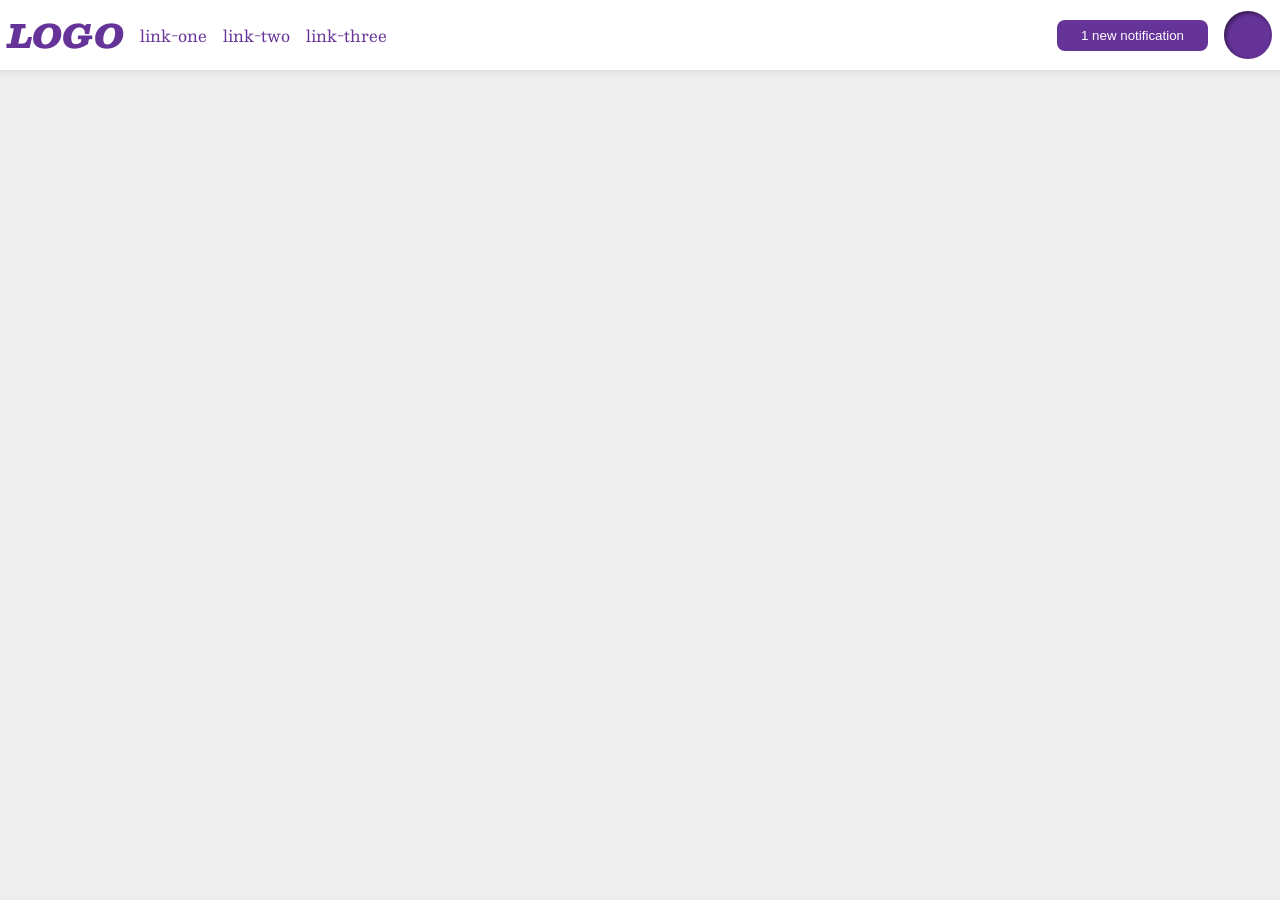
<file: foundations/flex/03-flex-header-2/index.html>
<!DOCTYPE html>
<html lang="en">

<head>
  <meta charset="UTF-8">
  <meta http-equiv="X-UA-Compatible" content="IE=edge">
  <meta name="viewport" content="width=device-width, initial-scale=1.0">
  <title>Flex Header 2</title>
  <link rel="stylesheet" href="style.css">
</head>

<body>
  <div class="header">
    <div class="left">
      <div class="logo">
        LOGO
      </div>
      <ul class="links">
        <li><a href="https://google.com">link-one</a></li>
        <li><a href="https://google.com">link-two</a></li>
        <li><a href="https://google.com">link-three</a></li>
      </ul>
    </div>
    <div class="right">
      <button class="notifications">
        1 new notification
      </button>
      <div class="profile-image"></div>
    </div>
  </div>
</body>

</html>
</file>
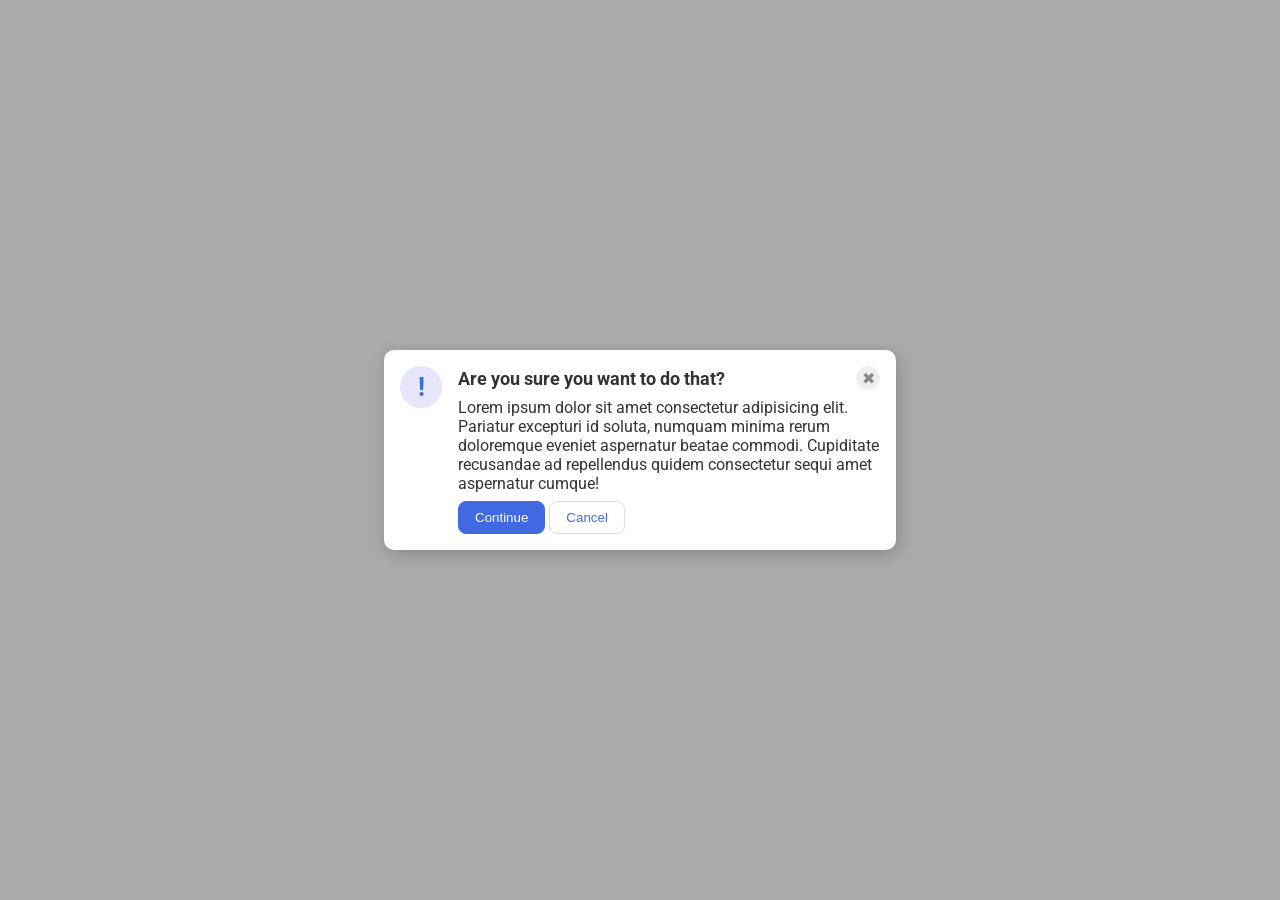
<file: foundations/flex/05-flex-modal/index.html>
<!DOCTYPE html>
<html lang="en">

<head>
  <meta charset="UTF-8">
  <meta http-equiv="X-UA-Compatible" content="IE=edge">
  <meta name="viewport" content="width=device-width, initial-scale=1.0">
  <link rel="stylesheet" href="style.css">
  <title>Modal</title>
</head>

<body>
  <div class="modal">
    <div class="icon">!</div>
    <div class="prompt">
      <div class="header">
        <div class="top-text">Are you sure you want to do that?</div>
        <button class="close-button">✖</button>
      </div>
      <div class="text">Lorem ipsum dolor sit amet consectetur adipisicing elit. Pariatur excepturi id soluta, numquam
        minima rerum doloremque eveniet aspernatur beatae commodi. Cupiditate recusandae ad repellendus quidem
        consectetur sequi amet aspernatur cumque!</div>
      <div class="bottom">
        <button class="continue">Continue</button>
        <button class="cancel">Cancel</button>
      </div>
    </div>
  </div>
</body>

</html>
</file>
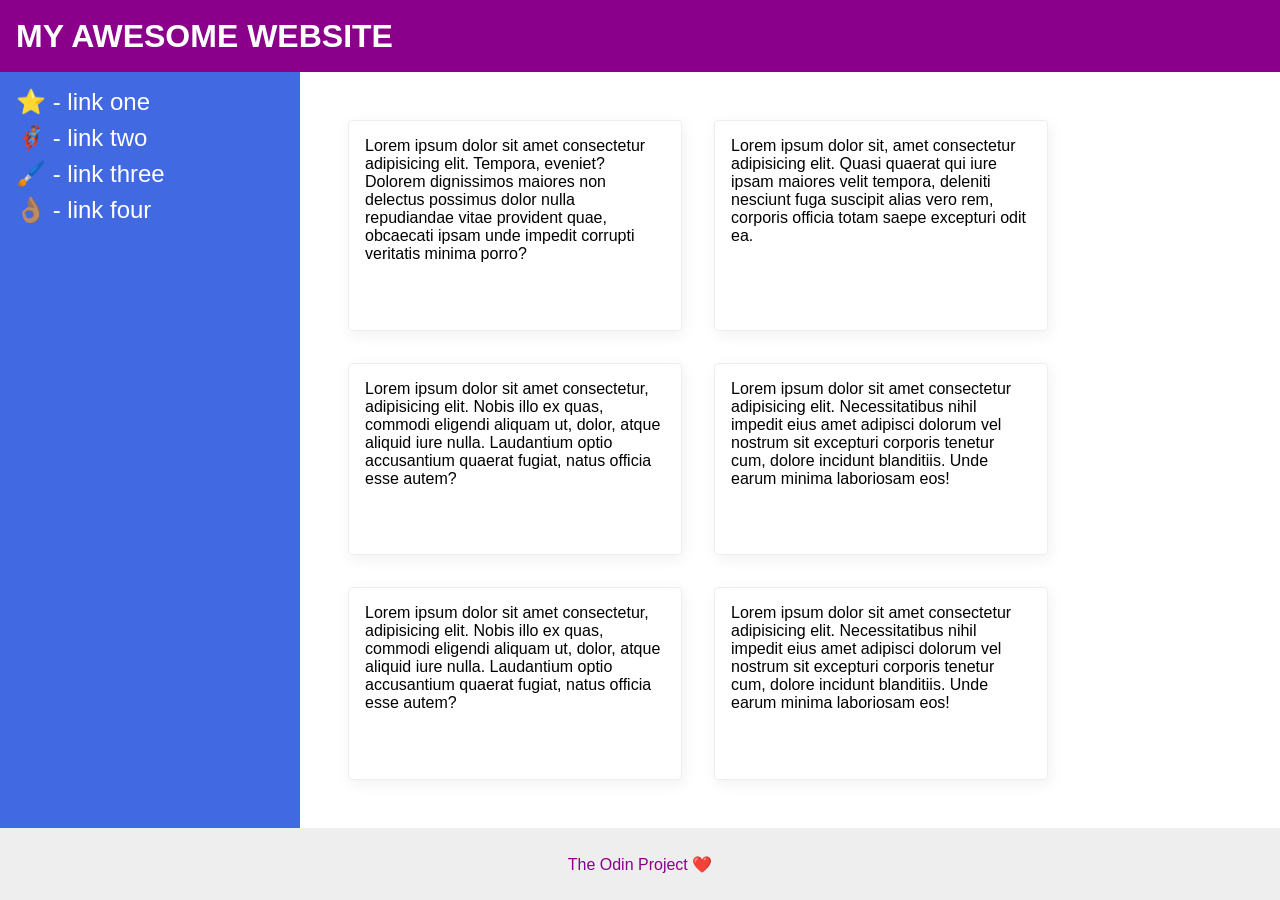
<file: foundations/flex/07-flex-layout-2/index.html>
<!DOCTYPE html>
<html lang="en">
  <head>
    <meta charset="UTF-8">
    <meta http-equiv="X-UA-Compatible" content="IE=edge">
    <meta name="viewport" content="width=device-width, initial-scale=1.0">
    <title>The Holy Grail</title>
    <link rel="stylesheet" href="style.css">
  </head>
  <body>
    <div class="header">
      MY AWESOME WEBSITE
    </div>
    
    <div class="content">
      <div class="sidebar">
        <ul>
          <li><a href="#">⭐ - link one</a></li>
          <li><a href="#">🦸🏽‍♂️ - link two</a></li>
          <li><a href="#">🖌️ - link three</a></li>
          <li><a href="#">👌🏽 - link four</a></li>
        </ul>
      </div>
      
      <div class="info">
        <div class="card">Lorem ipsum dolor sit amet consectetur adipisicing elit. Tempora, eveniet? Dolorem dignissimos maiores non delectus possimus dolor nulla repudiandae vitae provident quae, obcaecati ipsam unde impedit corrupti veritatis minima porro?</div>
        <div class="card">Lorem ipsum dolor sit, amet consectetur adipisicing elit. Quasi quaerat qui iure ipsam maiores velit tempora, deleniti nesciunt fuga suscipit alias vero rem, corporis officia totam saepe excepturi odit ea.</div>
        <div class="card">Lorem ipsum dolor sit amet consectetur, adipisicing elit. Nobis illo ex quas, commodi eligendi aliquam ut, dolor, atque aliquid iure nulla. Laudantium optio accusantium quaerat fugiat, natus officia esse autem?</div>
        <div class="card">Lorem ipsum dolor sit amet consectetur adipisicing elit. Necessitatibus nihil impedit eius amet adipisci dolorum vel nostrum sit excepturi corporis tenetur cum, dolore incidunt blanditiis. Unde earum minima laboriosam eos!</div>
        <div class="card">Lorem ipsum dolor sit amet consectetur, adipisicing elit. Nobis illo ex quas, commodi eligendi aliquam ut, dolor, atque aliquid iure nulla. Laudantium optio accusantium quaerat fugiat, natus officia esse autem?</div>
        <div class="card">Lorem ipsum dolor sit amet consectetur adipisicing elit. Necessitatibus nihil impedit eius amet adipisci dolorum vel nostrum sit excepturi corporis tenetur cum, dolore incidunt blanditiis. Unde earum minima laboriosam eos!</div>
      </div>
    </div>
      
      <div class="footer">
      The Odin Project ❤️
    </div>
  </body>
</html>
</file>
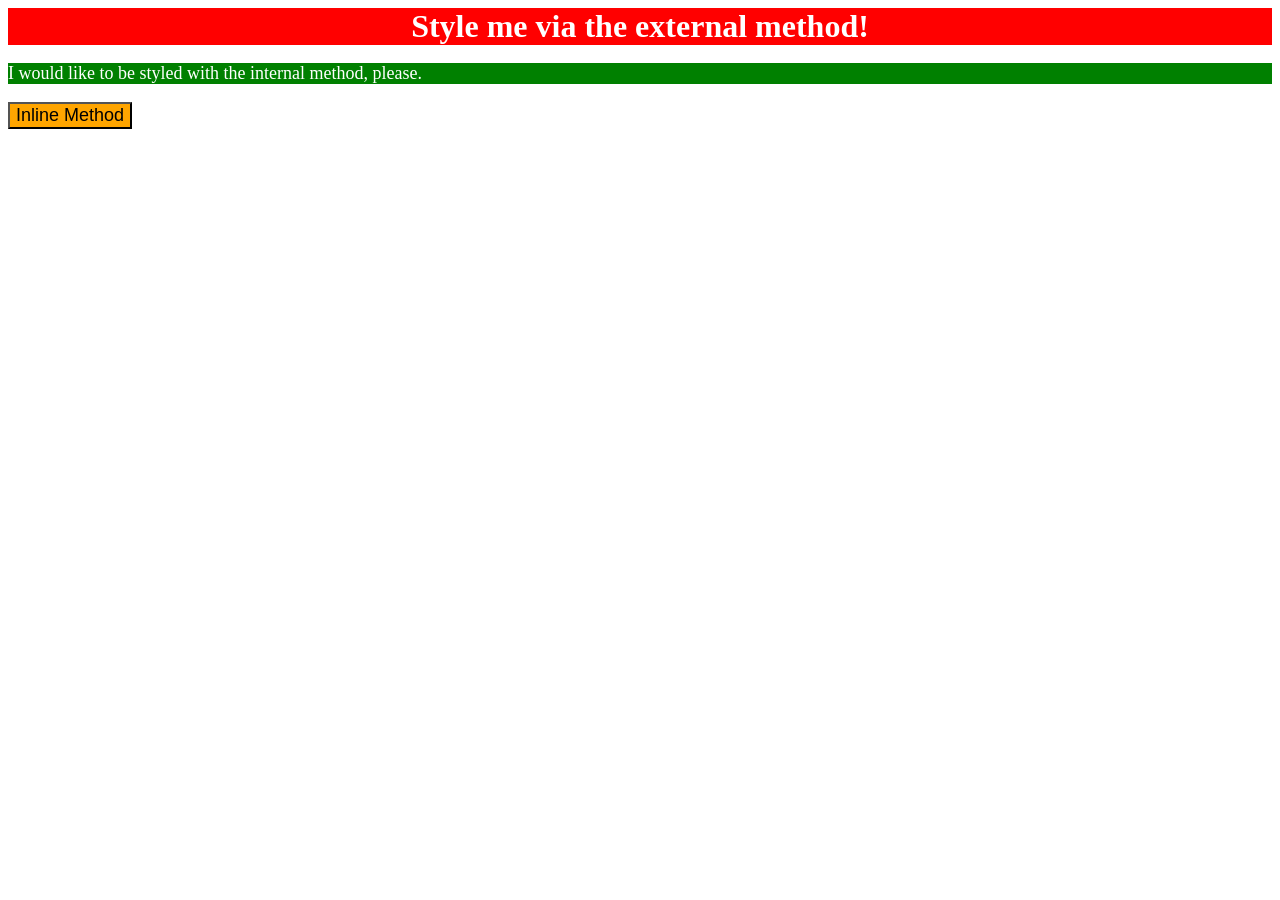
<file: foundations/intro-to-css/01-css-methods/index.html>
<!DOCTYPE html>
<html lang="en">
  <head>
    <link rel="stylesheet" href="style.css">
    <meta charset="UTF-8">
    <meta http-equiv="X-UA-Compatible" content="IE=edge">
    <meta name="viewport" content="width=device-width, initial-scale=1.0">
    <title>Methods for Adding CSS</title>
    <style>
      p {
        color: white;
        background-color: green;
        font-size: 18px;
      }
    </style>
  </head>
  <body>
    <div>Style me via the external method!</div>
    <p>I would like to be styled with the internal method, please.</p>
    <button style="background-color: orange; font-size: 18px; ">Inline Method</button>
  </body>
</html>
</file>
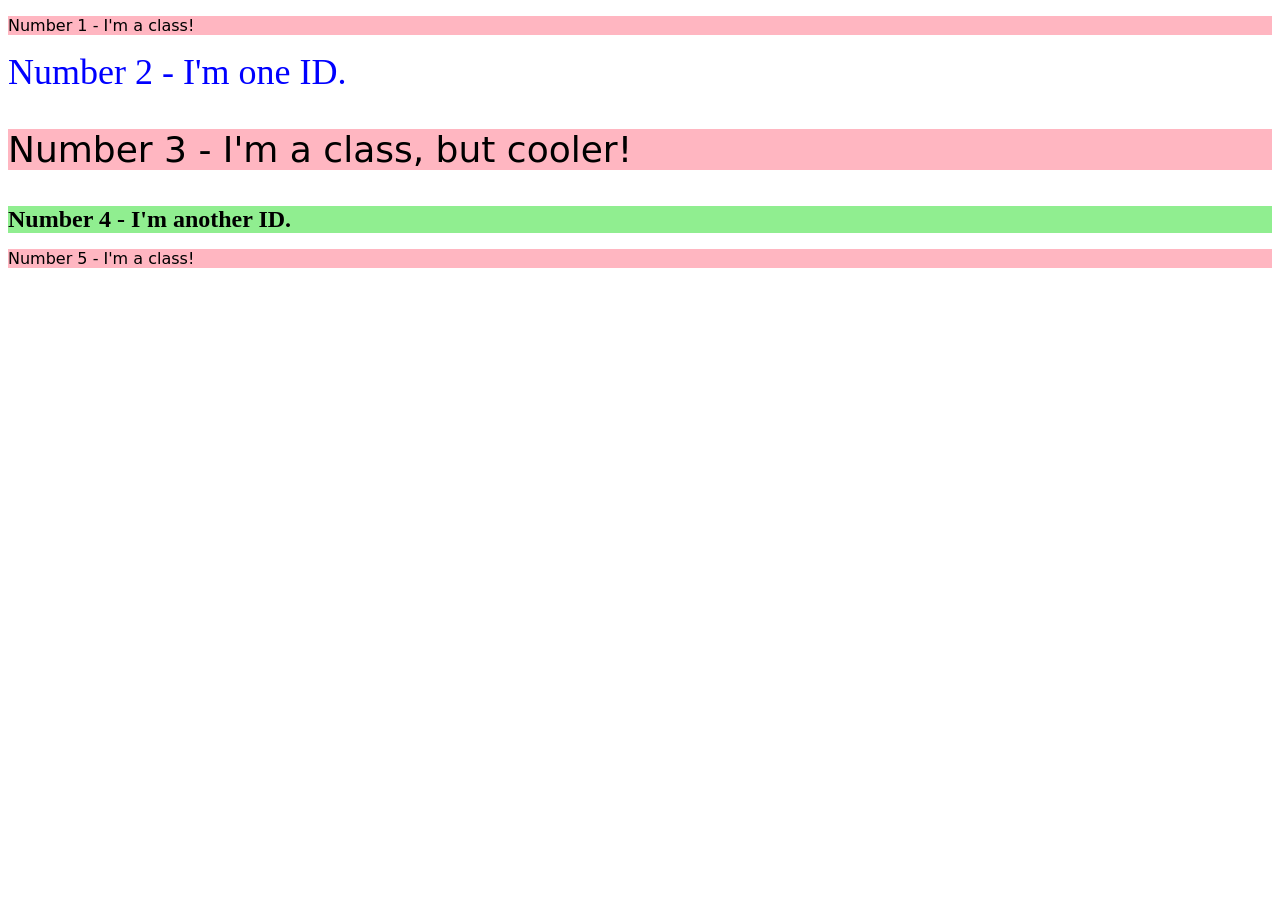
<file: foundations/intro-to-css/02-class-id-selectors/index.html>
<!DOCTYPE html>
<html lang="en">
  <head>
    <meta charset="UTF-8">
    <meta http-equiv="X-UA-Compatible" content="IE=edge">
    <meta name="viewport" content="width=device-width, initial-scale=1.0">
    <title>Class and ID Selectors</title>
    <link rel="stylesheet" href="style.css">
  </head>
  <body>
    <p class="odd">Number 1 - I'm a class!</p>
    <div id="two">Number 2 - I'm one ID.</div>
    <p class="odd cooler">Number 3 - I'm a class, but cooler!</p>
    <div id="four">Number 4 - I'm another ID.</div>
    <p class="odd">Number 5 - I'm a class!</p>
  </body>
</html>
</file>
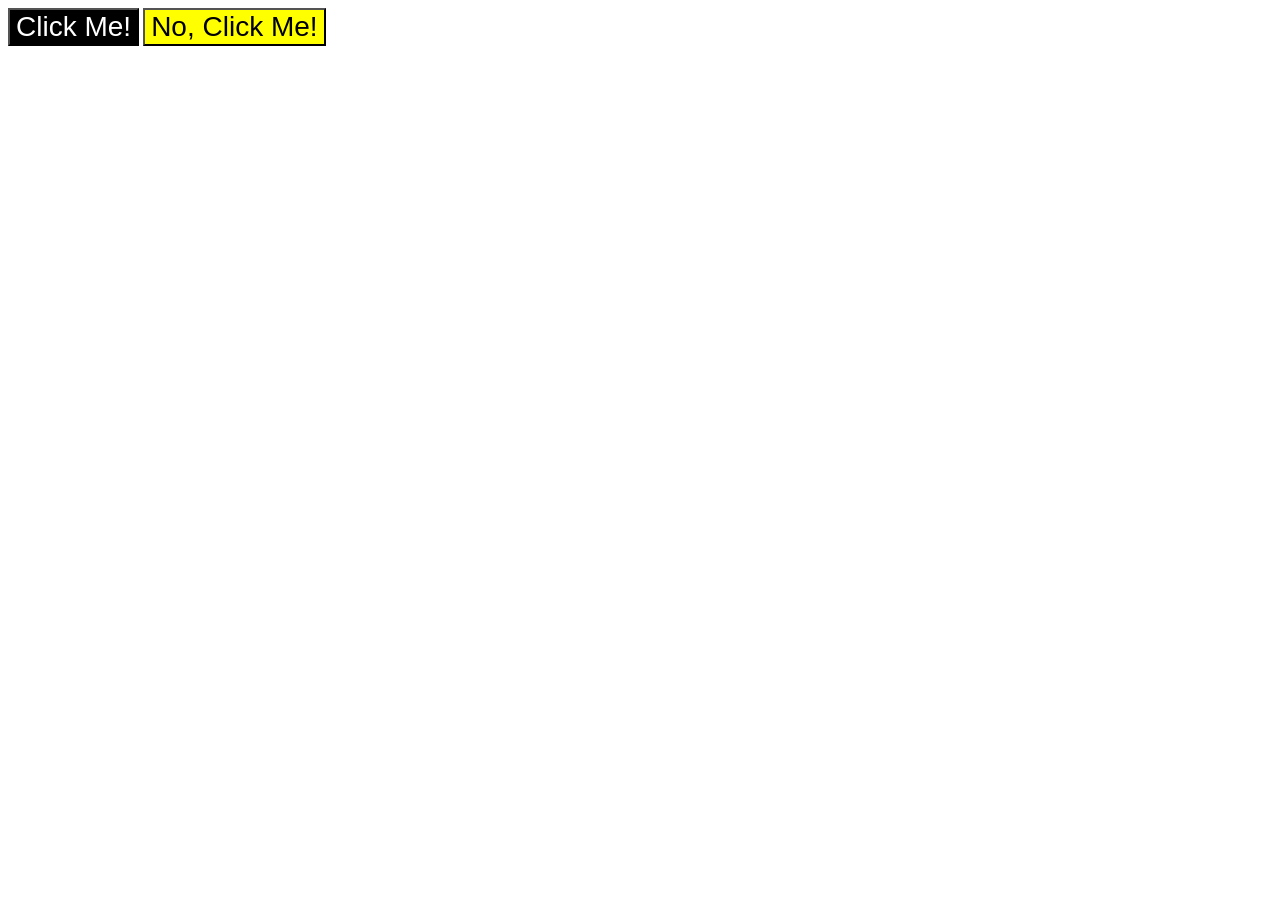
<file: foundations/intro-to-css/03-grouping-selectors/index.html>
<!DOCTYPE html>
<html lang="en">
  <head>
    <meta charset="UTF-8">
    <meta http-equiv="X-UA-Compatible" content="IE=edge">
    <meta name="viewport" content="width=device-width, initial-scale=1.0">
    <title>Grouping Selectors</title>
    <link rel="stylesheet" href="style.css">
  </head>
  <body>
    <button class="inverted">Click Me!</button>
    <button class="crazy">No, Click Me!</button>
  </body>
</html>
</file>
<file: foundations/flex/03-flex-header-2/style.css>
/* this is some magical font-importing.  
you'll learn about it later. */
@import url('https://fonts.googleapis.com/css2?family=Besley:ital,wght@0,400;1,900&display=swap');

body {
  margin: 0;
  background: #eee;
  font-family: Besley, serif;
}

.header {
  background: white;
  border-bottom: 1px solid #ddd;
  box-shadow: 0 0 8px rgba(0,0,0,.1);

  display: flex;
  padding: 8px;
  align-items: center;
  justify-content: space-between;
}

.profile-image {
  background: rebeccapurple;
  box-shadow: inset 2px 2px 4px rgba(0,0,0,.5);
  border-radius: 50%;
  width: 48px;
  height: 48px;
  flex-shrink: 0;
}

.logo {
  color: rebeccapurple;
  font-size: 32px;
  font-weight: 900;
  font-style: italic;
}

button {
  border: none;
  border-radius: 8px;
  background: rebeccapurple;
  color: white;
  padding: 8px 24px;
  flex-shrink: 0;
}

a {
  /* this removes the line under our links */
  text-decoration: none;
  color: rebeccapurple;
}

ul {
  list-style-type: none;
  display: flex;
  padding: 0px;
  margin: 0px;
  gap: 16px;
}

.left, .right {
  display: flex;
  gap: 16px;
  align-items: center;
  
}
</file>
<file: foundations/flex/05-flex-modal/style.css>
@import url('https://fonts.googleapis.com/css2?family=Roboto:wght@400;700&display=swap');

html, body {
  height: 100%;
}

body {
  font-family: Roboto, sans-serif;
  margin: 0;
  background: #aaa;
  color: #333;
  /* I'll give you this one for free lol */
  display: flex;
  align-items: center;
  justify-content: center;
}

.modal {
  background: white;
  width: 480px;
  border-radius: 10px;
  box-shadow: 2px 4px 16px rgba(0,0,0,.2);
  display: flex;
  justify-content: space-between;
  padding: 16px;
  gap: 16px;
}

.icon {
  color: royalblue;
  font-size: 26px;
  font-weight: 700;
  background: lavender;
  width: 42px;
  height: 42px;
  border-radius: 50%;
  display: flex;
  align-items: center;
  justify-content: center;
  
  flex-shrink: 0;
}

.close-button {
  background: #eee;
  border-radius: 50%;
  color: #888;
  font-weight: 400;
  font-size: 16px;
  height: 24px;
  width: 24px;
  display: flex;
  align-items: center;
  justify-content: center;
  border: 1px solid #eee;
  padding: 0;
}

button {
  cursor: pointer;
  padding: 8px 16px;
  border-radius: 8px;
}

button.continue {
  background: royalblue;
  border: 1px solid royalblue;
  color: white;
}

button.cancel {
  background: white;
  border: 1px solid #ddd;
  color: royalblue;
}

.header {
  display: flex;
  justify-content: space-between;
  font-weight: bold;
  font-size: large;
  margin-bottom: 8px;
  align-items: center;
}

.text {
  margin-bottom: 8px;
}
</file>
<file: foundations/flex/07-flex-layout-2/style.css>
body {
  font-family: -apple-system, BlinkMacSystemFont, 'Segoe UI', Roboto, Oxygen, Ubuntu, Cantarell, 'Open Sans', 'Helvetica Neue', sans-serif;
  margin: 0;
  min-height: 100vh;

  display: flex;
  flex-direction: column;
}

.header {
  height: 72px;
  font-size: 32px;
  font-weight: 900;
  background: darkmagenta;
  color: white;
  display: flex;
  align-items: center;
  padding: 0 16px;
}

.content {
  display: flex;
  flex: 1;
}

.footer {
  height: 72px;
  background: #eee;
  color: darkmagenta;
  display: flex;
  justify-content: center;
  align-items: center;
}

.sidebar {
  background: royalblue;
  box-sizing: border-box;
  flex-basis: 300px;
  flex-shrink: 0;
  padding: 16px;
}

.info {
  padding: 48px;
  display: flex;
  flex-wrap: wrap;
  gap: 32px;
}

.card {
  border: 1px solid #eee;
  box-shadow: 2px 4px 16px rgba(0,0,0,.06);
  border-radius: 4px;
  padding: 16px;
  width: 300px;
}

ul {
  list-style: none;
  display: flex;
  flex-direction: column;
  padding: 0;
  margin: 0;
  gap: 8px;
}

a {
  color: white;
  text-decoration: none;
  font-size: 24px;
}
</file>
<file: foundations/intro-to-css/01-css-methods/style.css>
div {
    color: white;
    background-color: red;
    font-size: 32px;
    text-align: center;
    font-weight: bold;

}
</file>
<file: foundations/intro-to-css/02-class-id-selectors/style.css>
/* Add CSS Styling */
.odd {
    background-color: lightpink;
    font-family: "Verdana", "Dejavu Sans", sans-serif;

}

#two {
    color: blue;
    font-size: 36px;

}

.odd.cooler {
    font-size: 36px;
}

#four {
    background-color: lightgreen;
    font-size: 24px;
    font-weight: bold;
}
</file>
<file: foundations/intro-to-css/03-grouping-selectors/style.css>
.inverted,
.crazy {
    font-size: 28px;
    font-family: Helvetica, sans-serif, 'Times New Roman';
}

.inverted {
    color: white;
    background-color: black;
}

.crazy {
    background-color: yellow;
}
</file>
